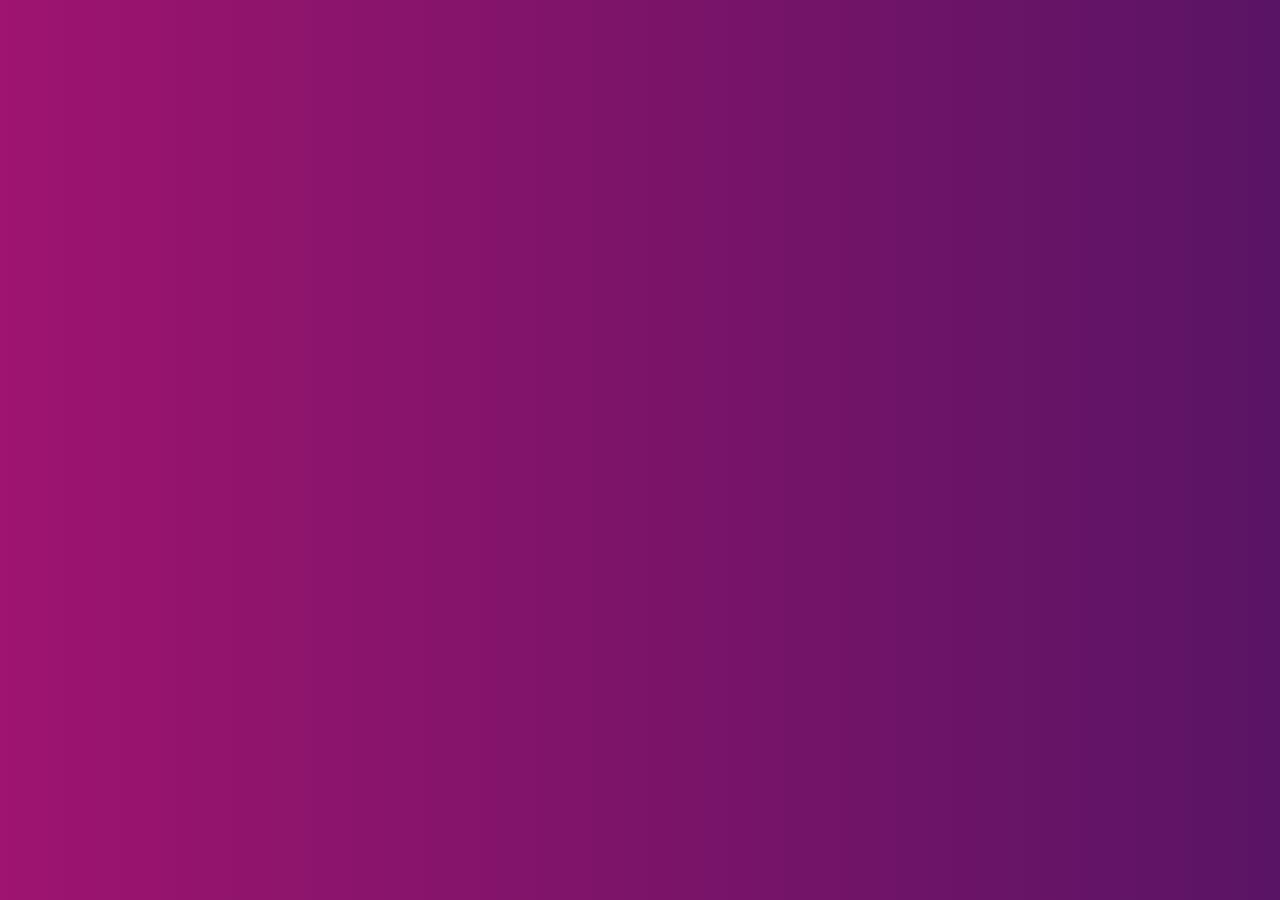
<file: ui/trial.html>
<!DOCTYPE html>
<html>
<head>
	<title>Gradin.js</title>
	 <script src="granim.min.js" charset="utf-8"></script>

	 <style>
       #canvas-basic {
        position: absolute;
        display: block;
        width: 100%;
        height: 100%;
        top: 0;
        right: 0;
        bottom: 0;
        left: 0;
    }
    </style>
</head>
<body>
<div class="">
	<canvas id="canvas-basic"></canvas>


	<script src="https://ajax.googleapis.com/ajax/libs/jquery/3.1.1/jquery.min.js"></script>

	 <script>

        var granimInstance = new Granim({
        element: '#canvas-basic',
        direction: 'left-right',
        opacity: [1, 1],
        isPausedWhenNotInView: true,
        states : {
          "default-state": {
              gradients: [
                  ['#AA0768', '#61045F'],
                  ['#02AAB0', '#00CDAC'],
                  ['#DA22FF', '#9733EE']
              ]
          }
        }
    });
    </script>
   </div>
</body>
</html>
</file>
